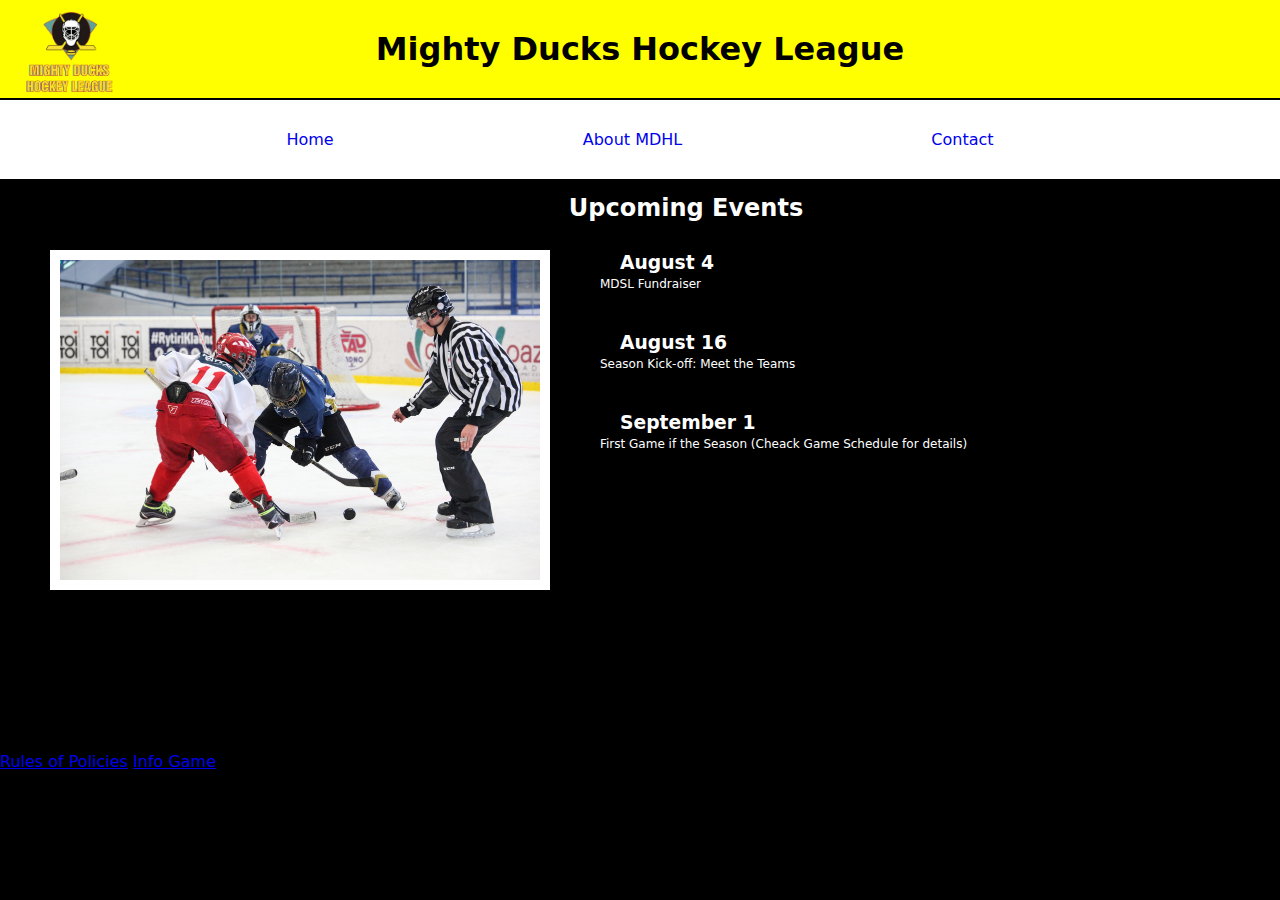
<file: index.html>
<!DOCTYPE html>
<html lang="en">
<head>
    <meta charset="UTF-8">
    <meta name="viewport" content="width=device-width, initial-scale=1.0">
    <title>Sprint2</title>
       <!--
    <link rel="stylesheet" href="./Styles/styles.css">
    -->
    <link rel="stylesheet" href="./Styles/meStyle.css">
</head>

<body>
    <header>
        <div class="banner">
            <img class="imagen1" src="./imagen/design1_image1.jpg" alt="partido1">
            <h1>Mighty Ducks Hockey League</h1>
            <h2>Upcoming Events</h2>
            <img class="logo" src="./imagen/Logo.png" alt="ducks">
        </div>
        <nav>
            <a href="#">Home</a>
            <a href="mdhl.html">About MDHL</a>
            <a href="contact.html">Contact</a>
        </nav>
    </header>
    <main>
        <section>
                <h3>August 4</h3>
                <p class="mainIndex">MDSL Fundraiser</p>
                <h3>August 16</h3>
                <p class="mainIndex">Season Kick-off: Meet the Teams</p>
                <h3>September 1</h3>
                <p class="mainIndex">First Game if the Season (Cheack Game Schedule for details) </p>
        </section> 
    </main>
    <footer>
        <div>
            <a class="footer" href="rules.html">Rules of Policies</a>
            <a href="game_info.html">Info Game</a>
        </div>
        
    </footer>
</body>
</html>
</file>
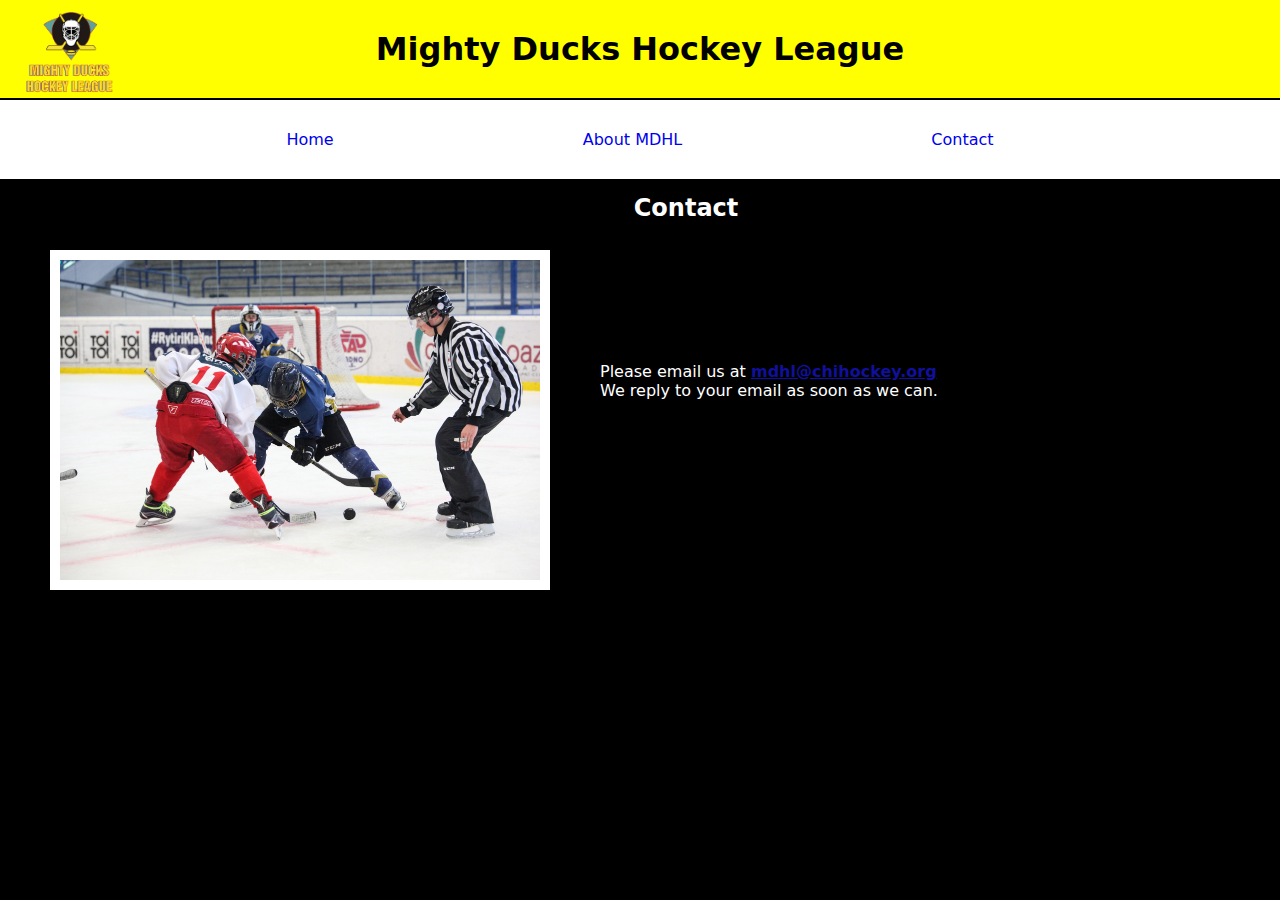
<file: contact.html>
<!DOCTYPE html>
<html lang="en">
<head>
    <meta charset="UTF-8">
    <meta name="viewport" content="width=device-width, initial-scale=1.0">
    <title>Sprint2</title>
       <!--
    <link rel="stylesheet" href="./Styles/styles.css">
    -->
    <link rel="stylesheet" href="./Styles/meStyle.css">
</head>

<body>
    <header>
        <div class="banner">
            <img class="imagen1" src="./imagen/design1_image1.jpg" alt="partido1">
            <h1>Mighty Ducks Hockey League</h1>
            <h2>Contact</h2>
            <img class="logo" src="./imagen/Logo.png" alt="ducks">
        </div>
        <nav>
            <a href="index.html">Home</a>
            <a href="mdhl.html">About MDHL</a>
            <a href="#">Contact</a>
        </nav>
    </header>
    <main>
        <section>
            <p class="mainContac">Please email us at <strong>mdhl@chihockey.org</strong> <br> We reply to your email as soon as we can.</p>
        </section>
    </main>
</body>
</html>
</file>
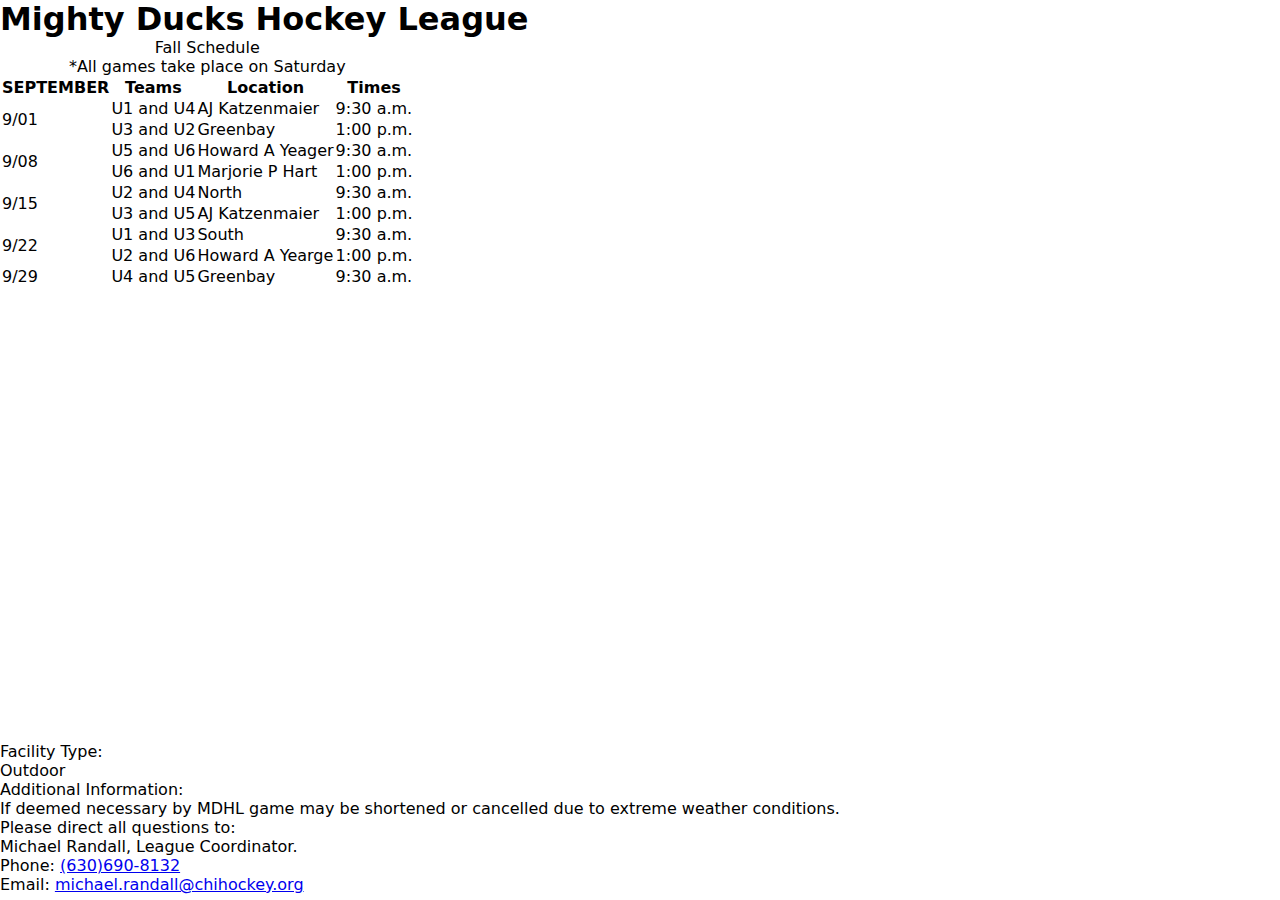
<file: game_info.html>
<!DOCTYPE html>
<html lang="en">
<head>
    <meta charset="UTF-8">
    <meta name="viewport" content="width=device-width, initial-scale=1.0">
    <title>Document</title>
    <link rel="stylesheet" href="./Styles/tablas.css">
</head>
<body>
    <main>
        <div>
            <h1>Mighty Ducks Hockey League</h1>
            <table>
                <caption> Fall Schedule
                    <p>*All games take place on Saturday</p>
                </caption>
                <thead>
                    <tr>
                        <th>SEPTEMBER</th>
                        <th>Teams</th>
                        <th>Location</th>
                        <th>Times</th>
                    </tr>
                </thead>
                <tbody>
                    <tr>
                        <td rowspan="2">9/01</td>
                        <td>U1 and U4</td>
                        <td>AJ Katzenmaier</td>
                        <td>9:30 a.m.</td>
                    </tr>
                    <tr>
                        <td>U3 and U2</td>
                        <td>Greenbay</td>
                        <td>1:00 p.m.</td>
                    </tr>
                    <tr>
                        <td rowspan="2">9/08</td>
                        <td>U5 and U6</td>
                        <td>Howard A Yeager</td>
                        <td>9:30 a.m.</td>
                    </tr>
                    <tr>
                        <td>U6 and U1</td>
                        <td>Marjorie P Hart</td>
                        <td>1:00 p.m.</td>
                    </tr>
                    <tr>
                        <td rowspan="2">9/15</td>
                        <td>U2 and U4</td>
                        <td>North</td>
                        <td>9:30 a.m.</td>
                    </tr>
                    <tr>
                        <td>U3 and U5</td>
                        <td>AJ Katzenmaier</td>
                        <td>1:00 p.m.</td>
                    </tr>
                    <tr>
                        <td rowspan="2">9/22</td>
                        <td>U1 and U3</td>
                        <td>South</td>
                        <td>9:30 a.m.</td>
                    </tr>
                    <tr>
                        <td>U2 and U6</td>
                        <td>Howard A Yearge</td>
                        <td>1:00 p.m.</td>
                    </tr>
                    <tr>
                        <td>9/29</td>
                        <td>U4 and U5</td>
                        <td>Greenbay</td>
                        <td>9:30 a.m.</td>
                    </tr>
                </tbody>
            </table>

            <iframe src="https://www.google.com/maps/embed?pb=!1m18!1m12!1m3!1d6334.855573933544!2d-87.86833920540448!3d42.32583145799991!2m3!1f0!2f0!3f0!3m2!1i1024!2i768!4f13.1!3m3!1m2!1s0x880f9393cb3cefdb%3A0x62f2d1d35b7eed22!2sA.J.%20Katzenmaier%20Academy!5e0!3m2!1ses-419!2sar!4v1707366521171!5m2!1ses-419!2sar" width="600" height="450" style="border:0;" allowfullscreen="" loading="lazy" referrerpolicy="no-referrer-when-downgrade"></iframe>
            <div>
                <ul>
                    <li>Facility Type:<p>Outdoor</p>
                    </li>
                    <li>Additional Information:<p>If deemed necessary by MDHL 
                        game may be shortened or cancelled due to extreme weather conditions.</p>
                    </li>
                    <li>Please direct all questions to:<p>Michael Randall, League Coordinator.</p></li>
                    <li>Phone: <a href="(630)690-8132">(630)690-8132</a></li>
                    <li>Email: <a href="michael.randall@chihockey.org">michael.randall@chihockey.org</a></li>
                </ul>
            </div>
        </div>

    </main>
</body>
</html>
</file>
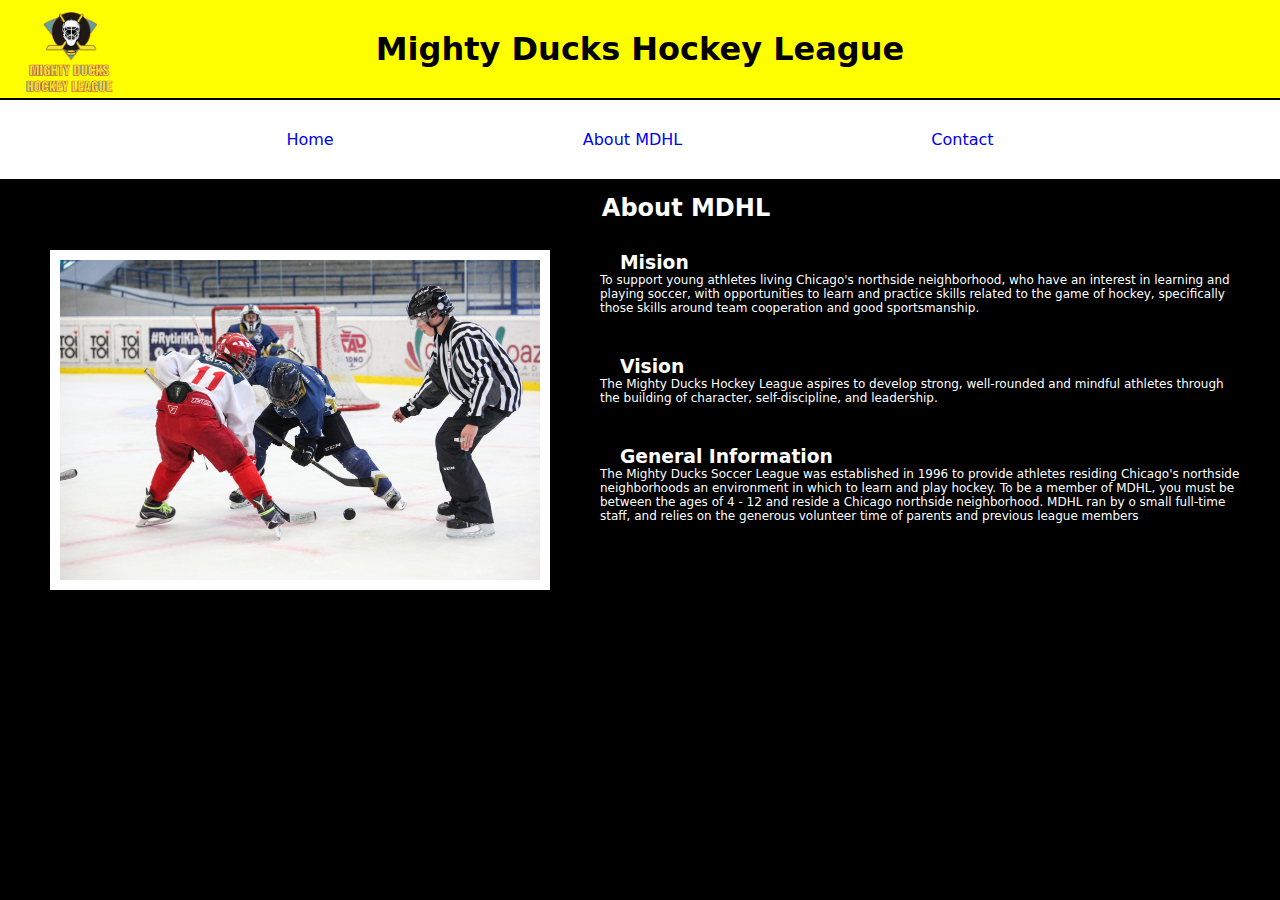
<file: mdhl.html>
<!DOCTYPE html>
<html lang="en">
<head>
    <meta charset="UTF-8">
    <meta name="viewport" content="width=device-width, initial-scale=1.0">
    <title>Sprint2</title>
       <!--
    <link rel="stylesheet" href="./Styles/styles.css">
    -->
    <link rel="stylesheet" href="./Styles/meStyle.css">

</head>

<body>
    <header>
        <div class="banner">
            <img class="imagen1" src="./imagen/design1_image1.jpg" alt="partido1">
            <h1>Mighty Ducks Hockey League</h1>
            <h2>About MDHL</h2>
            <img class="logo" src="./imagen/Logo.png" alt="ducks">
        </div>
        <nav>
            <a href="index.html">Home</a>
            <a href="#">About MDHL</a>
            <a href="contact.html">Contact</a>
        </nav>
    </header>
    <main>
        <section>
            <h3>Mision</h3>
            <p class="mainAbout">To support young athletes living Chicago's northside neighborhood, who have an interest in
                learning and playing soccer, with opportunities to learn and practice skills related to the game of
                hockey, specifically those skills around team cooperation and good sportsmanship.
            </p>
            <h3>Vision</h3>
            <p class="mainAbout">The Mighty Ducks Hockey League aspires to develop strong, well-rounded and mindful athletes
                through the building of character, self-discipline, and leadership.
            </p>
            <h3>General Information</h3>
            <p class="mainAbout">The Mighty Ducks Soccer League was established in 1996 to provide athletes residing
                Chicago's northside neighborhoods an environment in which to learn and play hockey. To be a
                member of MDHL, you must be between the ages of 4 - 12 and reside a Chicago northside
                neighborhood. MDHL ran by o small full-time staff, and relies on the generous volunteer time of
                parents and previous league members
            </p>
        </section>
    </main>
</body>
</html>
</file>
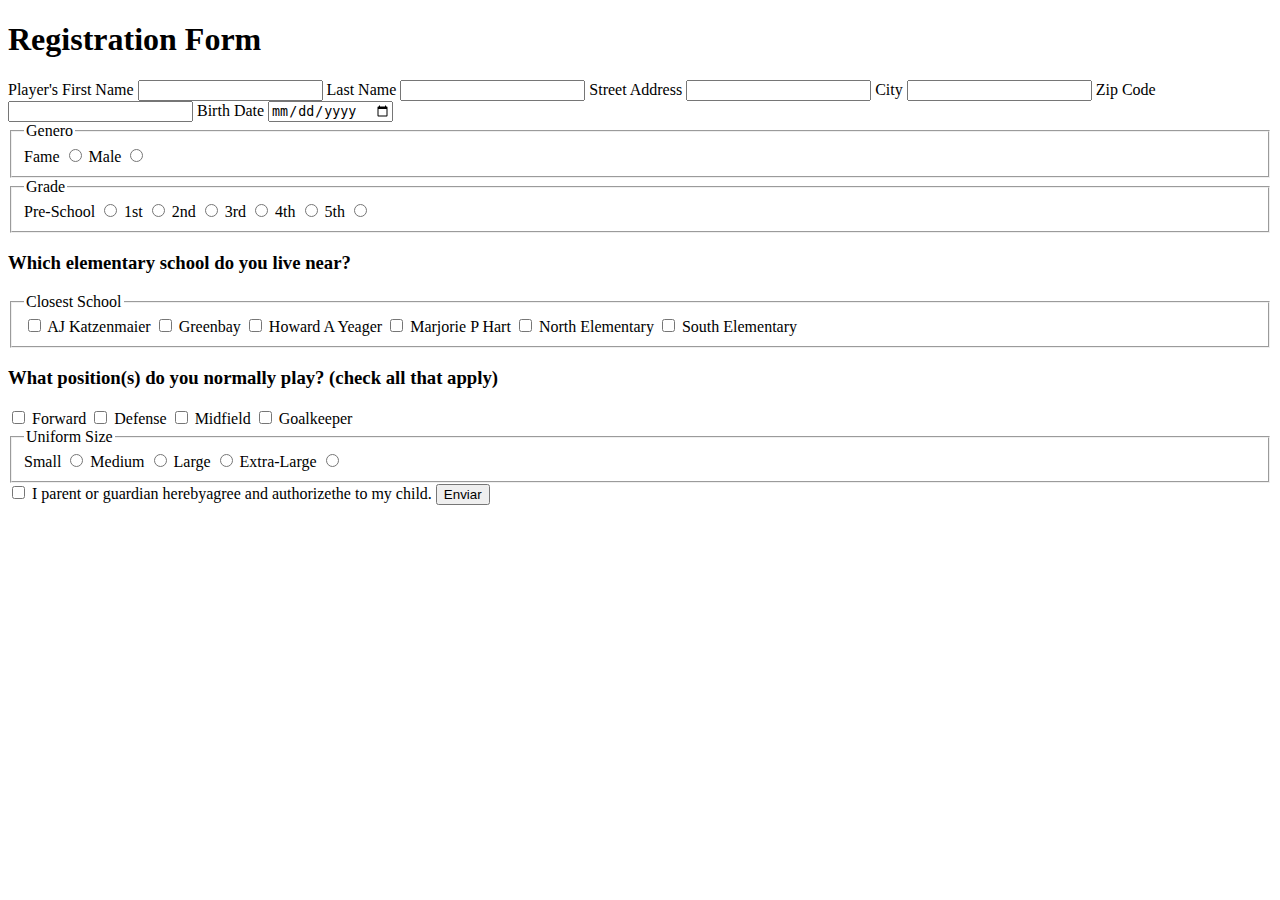
<file: register.html>
<!DOCTYPE html>
<html lang="en">
<head>
    <meta charset="UTF-8">
    <meta name="viewport" content="width=device-width, initial-scale=1.0">
    <title>Sprint4</title>
</head>
<body>
    <div>
        <header>

        </header>
        <main>
            <h1>Registration Form</h1>
            <form action="show_data.html" method="get">
                <label for="name">Player's First Name</label>
                <input type="text" id="name" name="name">
                <label for="apellido">Last Name</label>
                <input type="text" id="apellido" name="apellido">
                <label for="direccion">Street Address</label>
                <input type="text" id="direccion" name="direccion">
                <label for="ciudad">City</label>
                <input type="text" id="ciudad" name="ciudad">
                <label for="CP">Zip Code</label>
                <input type="text" id="CP" name="CP">
                <label for="cumple">Birth Date</label>
                <input type="date" id="cumple" name="cumple">
                <fieldset>
                    <legend>Genero</legend>
                    <label for="fame">Fame</label>
                    <input type="radio" id="fame" name="fame" value="fame">
                    <label for="male">Male</label>
                    <input type="radio" id="male" name="male" value="male">
                </fieldset>
                <fieldset>
                    <legend>Grade</legend>
                    <label for="pre-school">Pre-School</label>
                    <input type="radio" id="pre-school" name="pre-school" value="pre-school">
                    <label for="grado1">1st</label>
                    <input type="radio" id="grado1" name="grado1" value="1st">
                    <label for="grado2">2nd</label>
                    <input type="radio" id="grado2" name="grado2" value="2nd">
                    <label for="grado3">3rd</label>
                    <input type="radio" id="grado3" name="grado3" value="3rd">
                    <label for="grado4">4th</label>
                    <input type="radio" id="grado4" name="grado4" value="4th">
                    <label for="grado5">5th</label>
                    <input type="radio" id="grado5" name="grado5" value="5th">
                </fieldset>
                <h3>Which elementary school do you live near?</h3>
                <fieldset>
                    <legend>Closest School</legend>
                    <input type="checkbox" id="closest1" name="closest1" value="Katzenmaier">
                    <label for="closest1">AJ Katzenmaier</label>
                    <input type="checkbox" id="closest2" name="closest2" value="Greenbay">
                    <label for="closest2">Greenbay</label>
                    <input type="checkbox" id="closest3" name="closest3" value="Howard A Yeager">
                    <label for="closest3">Howard A Yeager</label>
                    <input type="checkbox" id="closest4" name="closest4" value="Marjorie">
                    <label for="closest4">Marjorie P Hart</label>
                    <input type="checkbox" id="closest5" name="closest5" value="North Elementary">
                    <label for="closest5">North Elementary</label>
                    <input type="checkbox" id="closest6" name="closest6" value="South Elementary">
                    <label for="closest6">South Elementary</label>
                </fieldset>
                <h3>What position(s) do you normally play? (check all that apply)</h3>
                <input type="checkbox" id="position1" name="position1" value="forward">
                <label for="position1">Forward</label>
                <input type="checkbox" id="position2" name="position2" value="defense">
                <label for="position2">Defense</label>
                <input type="checkbox" id="position3" name="position3" value="minfield">
                <label for="position3">Midfield</label>
                <input type="checkbox" id="position4" name="position4" value="goalkeeper">
                <label for="position4">Goalkeeper</label>
                <fieldset>
                    <legend>Uniform Size</legend>
                    <label for="small">Small</label>
                    <input type="radio" id="small" name="talle" value="small">
                    <label for="medium">Medium</label>
                    <input type="radio" id="medium" name="talle" value="medium">
                    <label for="larger">Large</label>
                    <input type="radio" id="larger" name="talle" value="larger">
                    <label for="extra-large">Extra-Large</label>
                    <input type="radio" id="extra-large" name="talle" value="extra-large">
                </fieldset>
                <input type="checkbox" id="position" name="position" value="goalkeeper">
                <label for="position">I parent or guardian herebyagree and authorizethe to my child.</label>
                <input type="submit" value="Enviar">
            </form>
    
        </main>
    </div>
</body>
</html>
</file>
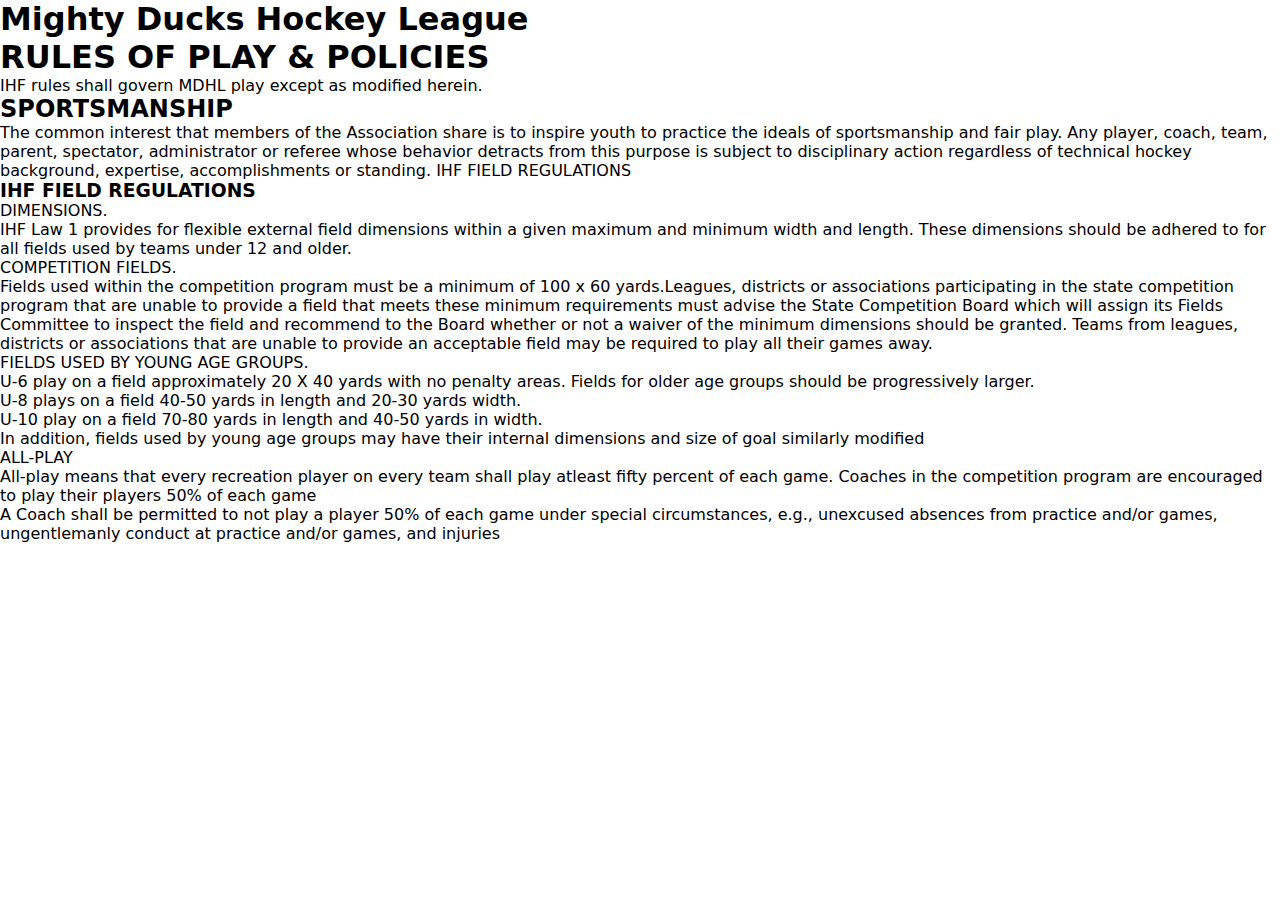
<file: rules.html>
<!DOCTYPE html>
<html lang="en">
    <head>
        <meta charset="UTF-8">
        <meta name="viewport" content="width=device-width, initial-scale=1.0">
        <link rel="stylesheet" href="./Styles/Lista.css">
        <title>Sprint3</title>

    </head>

    <body>
        <div>
            <header>

            </header>
            <main class="rules">
                <div>
                    <h1>Mighty Ducks Hockey League</h1> 
                    <h1>RULES OF PLAY & POLICIES</h1>
                    <p>IHF rules shall govern MDHL play except as modified herein.</p>
                </div>
                <div>
                    <h2>SPORTSMANSHIP</h2><p>The common interest that members of the Association share is to inspire 
                        youth to practice the ideals of sportsmanship and fair play. Any player, coach, 
                        team, parent, spectator, administrator or referee whose behavior detracts from 
                        this purpose is subject to disciplinary action regardless of technical hockey 
                        background, expertise, accomplishments or standing.
                        IHF FIELD REGULATIONS</p>
                    </div>
                <section>
                    <h3>IHF FIELD REGULATIONS</h3>
                    <ol>
                        <li> DIMENSIONS. <p>IHF Law 1 provides for flexible external field dimensions within 
                                    a given maximum and minimum width and length. These dimensions should be 
                                    adhered to for all fields used by teams under 12 and older.</p>
                        </li>
                        <li>COMPETITION FIELDS. <p>Fields used within the competition program must be 
                                    a minimum of 100 x 60 yards.Leagues, districts or associations participating in 
                                    the state competition program that are unable to provide a field that meets these 
                                    minimum requirements must advise the State Competition Board which will 
                                    assign its Fields Committee to inspect the field and recommend to the Board 
                                    whether or not a waiver of the minimum dimensions should be granted. Teams 
                                    from leagues, districts or associations that are unable to provide an acceptable 
                                    field may be required to play all their games away.</p>
                        </li>
                        <li>FIELDS USED BY YOUNG AGE GROUPS.
                            <ol>
                                <li> U-6 play on a field approximately 20 X 40 yards with no penalty areas. Fields 
                                    for older age groups should be progressively larger.
                                </li>
                                <li>
                                    U-8 plays on a field 40-50 yards in length and 20-30 yards width.
                                </li>
                                <li>
                                    U-10 play on a field 70-80 yards in length and 40-50 yards in width.
                                </li>
                                <li>
                                    In addition, fields used by young age groups may have their internal dimensions and size of goal similarly modified
                                </li>
                            </ol>
                        </li>
                    </ol>
                </section>
                <section>
                    <dl>
                        <dt>ALL-PLAY</dt>
                        <dd>All-play means that every recreation player on every team shall play atleast 
                            fifty percent of each game. Coaches in the competition program are encouraged 
                            to play their players 50% of each game        
                        </dd>
                    </dl>
                    <ul>
                        <li>
                        A Coach shall be permitted to not play a player 50% of each game 
                        under special circumstances, e.g., unexcused absences from practice 
                        and/or games, ungentlemanly conduct at practice and/or games, and 
                        injuries
                        </li>
                    </ul>
                </section>
            </main>
        </div>
    </body>
</html>
</file>
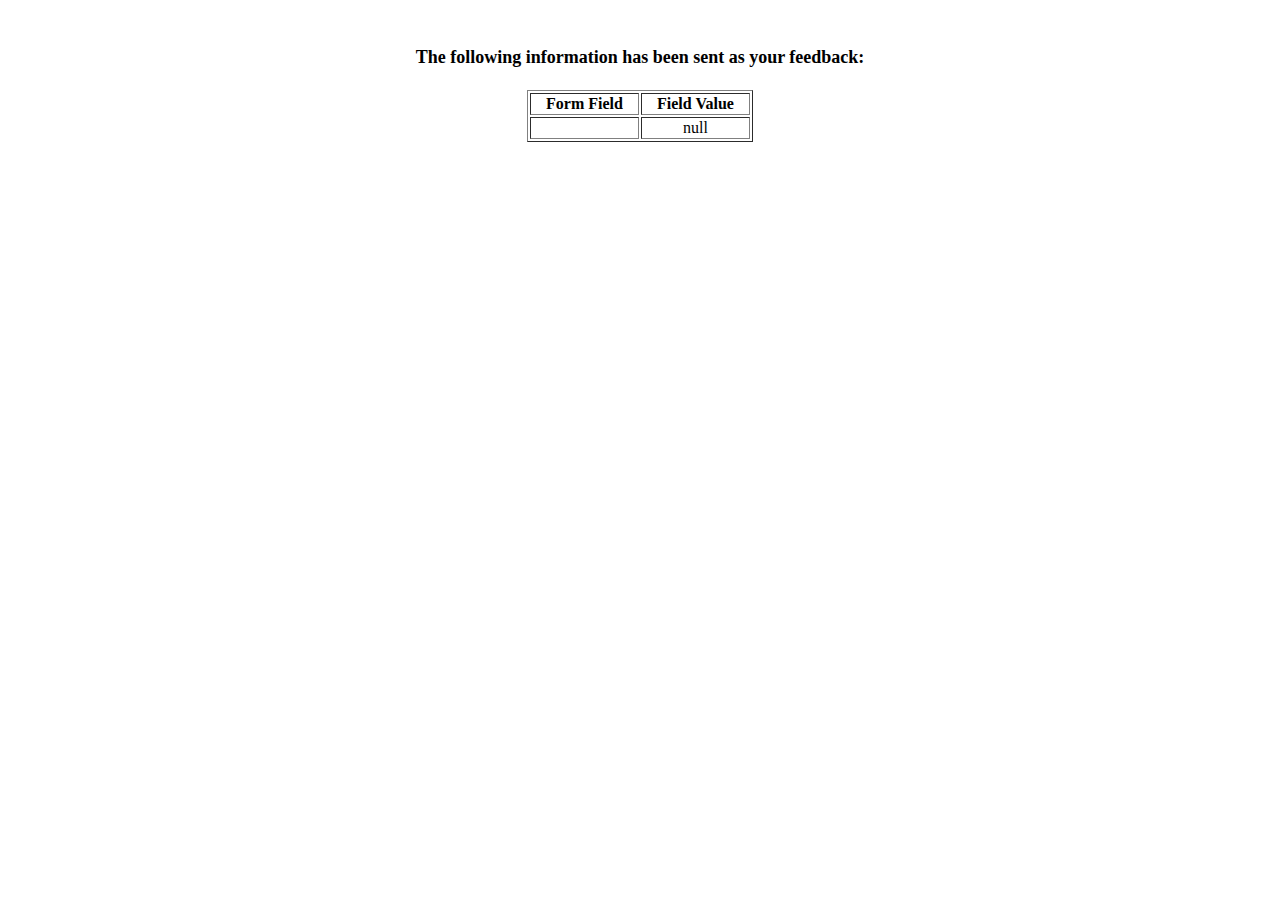
<file: show_data.html>
<html>
<head>
<title>Feedback Sent</title>
</head>
<body>
<p align=center>&nbsp;</p>
<h1 align=center><font size="+1">The following information has been sent as your
  feedback:</font></h1>

<table border="1" align=center width="226">
  <tr>
    <th align="center">Form Field</th>
    <th align="center">Field Value</th>
  </tr>

<script language="javascript">
var args = location.search.substr(1).split('&');
for (var i = 0; i < args.length; ++i) {
  var parts = args[i].split('=');
  if (parts != null) {
    var field = parts[0];
    var value = parts[1];
    if (value == null) {
      value = "null"
    }
    else {
      value = '"' + unescape(value.replace(/\+/g, ' ')) + '"';
    }

    document.writeln('<tr><td align="center">' + field + '</td>');
    document.writeln('<td align="center">' + value + '</td></tr>');
  }
}
</script>

<noscript>
<tr><td>
<p>You need to turn on Javascript in your browser.</p>

<p>In Microsoft Internet Explorer 4 or greater:</p>
<ul>
<li>From the "Tools" menu (in IE 4, it's the "View" menu), select "Internet Options".</li>
<li>Click on the "Security" tab.</li>
<li>Click on the "Custom Level" button. (In IE 4, select "Custom"
and then click on "Settings...".)</li>
<li>Under "Active scripting" make sure "Enable" is selected.</li>
</ul>

<p>In Netscape version 4 or greater:</p>
<ul>
<li>From the <b>Edit</b> menu, select <b>Preferences</b>.</li>
<li>In the <b>Category</b> list on the left, click on the word "Advanced".</li>
<li>In the panel on the right, make sure "Enable JavaScript" is checked.</li>
<li>Click the <b>OK</b> button.</li>
</ul>

</td></tr>
</noscript>

</table>
</body>
</html>
</file>
<file: Styles/styles.css>
*{
    margin: 0;
    padding: 0;
    box-sizing: border-box;
    font-family:system-ui, -apple-system, BlinkMacSystemFont, 'Segoe UI', Roboto, Oxygen, Ubuntu, Cantarell, 'Open Sans', 'Helvetica Neue', sans-serif;

}

header{
    display: inline-block;
    width: 100%;
    position: relative;
}

.imagen1{
    width: 100%;
    height: 30vh;
    object-fit: cover;
}
h1{
    position: absolute;
    top: 0;
    left: 20px;
    text-shadow: 4px 0px 20px white;
}
h2{
    text-align: center;
    background-color: black;
    color: white;
    position: relative;
    bottom: 5px;
}
.logo{
    position: relative;
    width: 100px;
    bottom: 70px;
    left: 80%;
    background-color: black;

}
nav{
    display: block;
    width: 15%;
    position: relative;
    bottom: 50px;
}

nav>a{
    display: block;
    padding: 30px;
    margin: 20px;


}

main> section{
    display: block;
    width: 80%;
    position: absolute;
    bottom: 90px;
    left: 15%;
   
}

h3{
    padding: 5px 0 10px 0 ;
}

.mainIndex{
    padding: 0px 0px 30px 30px;


}

.mainContac{
    display: inline-block;
    position: absolute;
    bottom: 250px;
}

.mainContac strong{
    color: rgb(16, 16, 154);
    text-decoration: underline;
}

.mainAbout{
    padding: 0px 0px 30px 30px;

}
</file>
<file: Styles/meStyle.css>
*{
    margin: 0;
    padding: 0;
    box-sizing: border-box;
    font-family:system-ui, -apple-system, BlinkMacSystemFont, 'Segoe UI', Roboto, Oxygen, Ubuntu, Cantarell, 'Open Sans', 'Helvetica Neue', sans-serif;
}

body{
    background-color: black;
    position: relative;

}

header{
    display: inline-block;
    position: relative;
    width: 100%;
}

h1{
    display: block;
    position: absolute;
    width: 100%;
    padding: 30px 30px 30px 30px;
    top: 0;
    background-color: yellow;
    text-align: center;
}
nav{
    position: absolute;
    width: 100%;
    top: 100px;
    background-color: white;
    padding: 30px;  
    text-align: center;
}

nav>a{
    width: 100%;
    display: inline;
    margin: 10%;
    text-decoration: none;

}

a:hover{
    color: rgb(16, 16, 154);
    font-weight: 700;

}

.imagen1{
    position: relative;
    width: 500px;
    padding: 10px;
    margin-top: 60px;
    top: 190px;
   background-color: white;
    left: 50px;
}

h2{
    position: relative;
    width: 90%;
    color: white;
    text-align: center;
    bottom: 250px;
    left: 80px;
    padding: 10px;
    margin: 30px;
}

h3{
    width: 50%;
    display: inline-block;
    position: relative;
    left: 600px;
    bottom: 280px;
    margin: 20px;
    color: white;
    text-align:left;
}

.mainIndex{
    width: 50%;
    font-size: 12px;
    display: inline-block;
    position: relative;
    left: 600px;
    bottom: 300px;
    color: white;

}

.mainAbout{
    width: 50%;
    font-size: 12px;
    display: inline-block;
    position: relative;
    left: 600px;
    bottom: 300px;
    color: white;

}
.mainContac{
    display: inline-block;
    position: relative;
    left: 600px;
    bottom: 150px;
    color: white;

}
.mainContac strong{
    color: rgb(16, 16, 154);
    text-decoration: underline;
}
.logo{
    display: block;
    position: absolute;
    width: 100px;
    top: 0;
    left: 20px;


}
</file>
<file: Styles/tablas.css>
*{
    margin: 0;
    padding: 0;
    box-sizing: border-box;
    font-family:system-ui, -apple-system, BlinkMacSystemFont, 'Segoe UI', Roboto, Oxygen, Ubuntu, Cantarell, 'Open Sans', 'Helvetica Neue', sans-serif;
}
</file>
<file: Styles/Lista.css>
*{
    margin: 0;
    padding: 0;
    box-sizing: border-box;
    font-family:system-ui, -apple-system, BlinkMacSystemFont, 'Segoe UI', Roboto, Oxygen, Ubuntu, Cantarell, 'Open Sans', 'Helvetica Neue', sans-serif;
}
</file>
